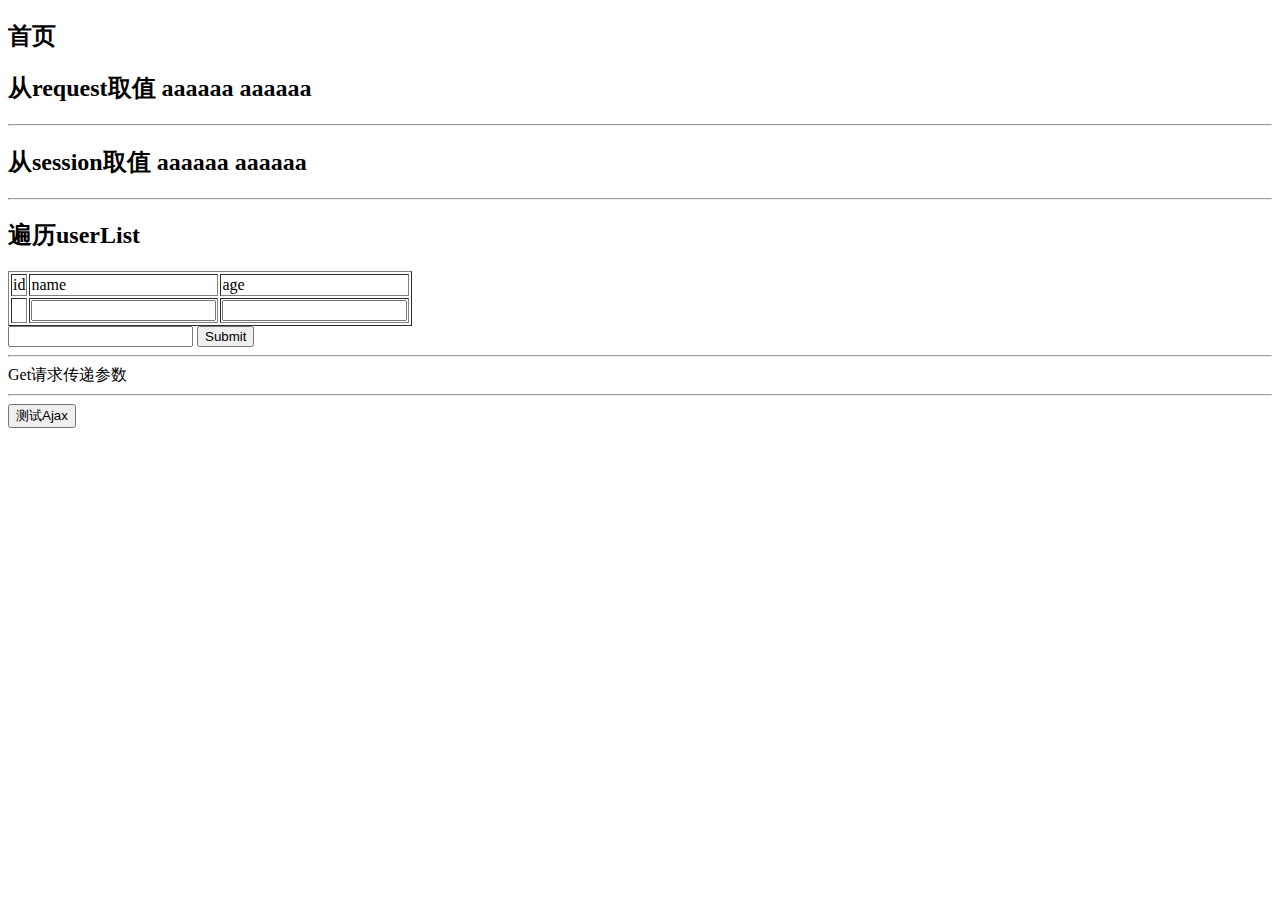
<file: springmvc-05-car/src/main/webapp/templates/index2.html>
<!DOCTYPE html>
<html xmlns:th="http://www.thymeleaf.org">
<head>
<meta charset="UTF-8">
<title>首页</title>
</head>
<body>
	<h2>首页</h2>
	<h2>从request取值
		<span th:text="${user.id}">aaaaaa</span>
		<span th:text="${user.name}">aaaaaa</span>
	</h2>
	<hr>
	<h2>从session取值
		<span th:text="${session.sessionUser.id}">aaaaaa</span>
		<span th:text="${session.sessionUser.name}">aaaaaa</span>
	</h2>
	
	<hr>
	<h2>遍历userList</h2>
	<table border="1px">
		<tr>
			<td>id</td>
			<td>name</td>
			<td>age</td>
		</tr>
		
		<tr th:each="user,stat:${userList}">
			<td><span th:text="${user.id}"></span></td>
			<td><input readonly th:value="${user.name}"></td>
			<td><input readonly th:value="${user.age}"></td>
		</tr>
	
	</table>
	
	<form th:action="@{/add}">
		<input type="text" name="name">
		<input type="submit" name="提交">
	</form>
	
	<hr>
	<a th:href="@{/add(name=get)}">Get请求传递参数</a>
	<hr>
	<button type="button" onclick="json()">测试Ajax</button>
	
	<script th:src="@{/static/js/jquery/jquery.min.js}" type="text/javascript"></script>
	
	<script th:inline="javascript" type="text/javascript">
	const path = /*[[${#request.getContextPath()}]]*/
	
	function json(){
		$.ajax({
			url: path + '/json',
			type: 'post',
			dataType: 'text',//文本
			data: JSON.stringify({name:"zs"}),
			contentType:'application/json',
			success: function(data) {
				alert(data);
			}
			
			
		});
	}
	
	</script>
</body>
</html>
</file>
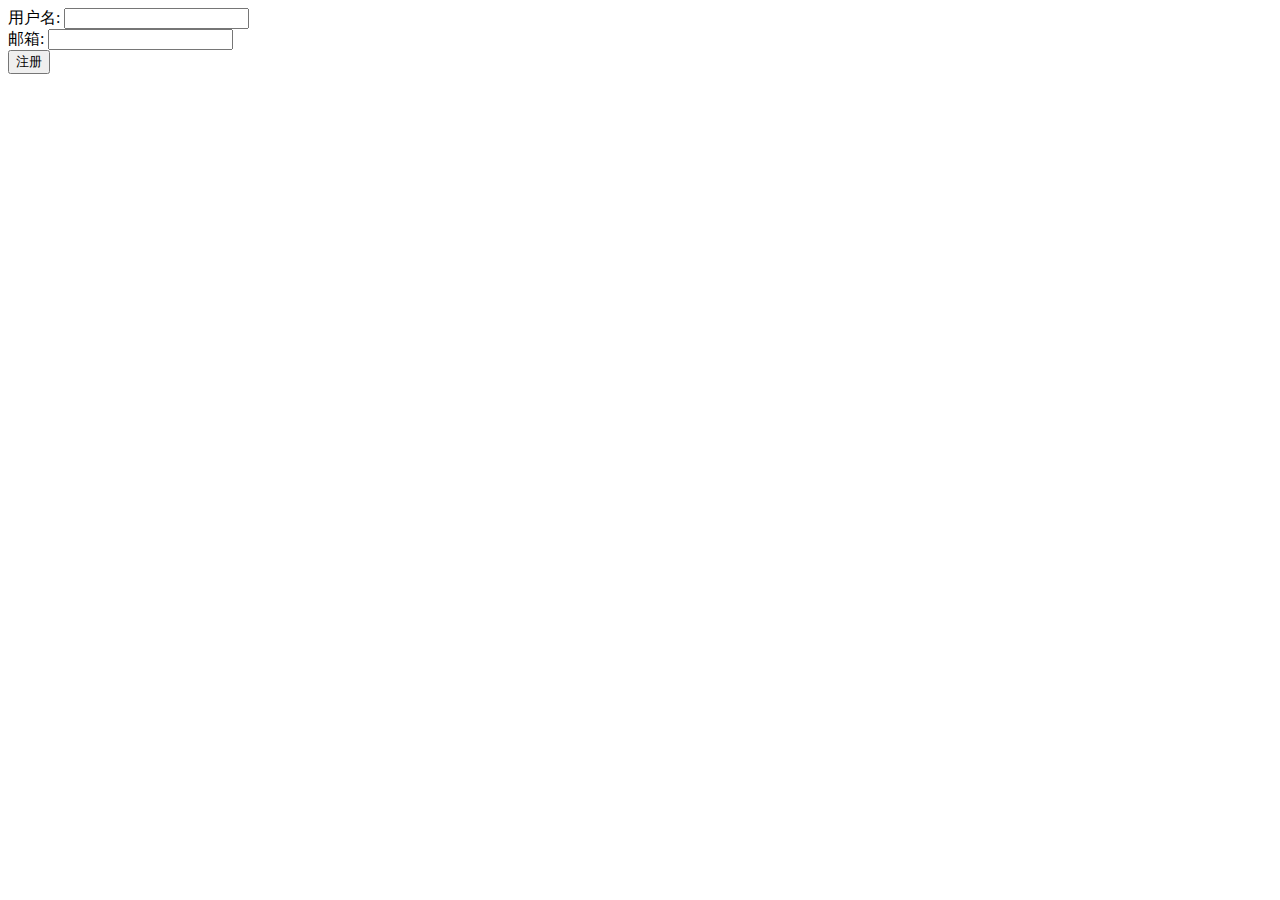
<file: et1911-activemq/activemq-springmvc/src/main/resources/templates/reg.html>
<!DOCTYPE html>
<html>
<head>
<meta charset="UTF-8">
<title>I注册页面</title>
</head>
<body>
	<form th:action="@{/user/reg}" method="post">
		用户名: <input type="text" required name="name"><br>
		邮箱: <input type="email" required name="email"><br>
	<input type="submit"value="注册"><br>
	</form>
</body>
</html>
</file>
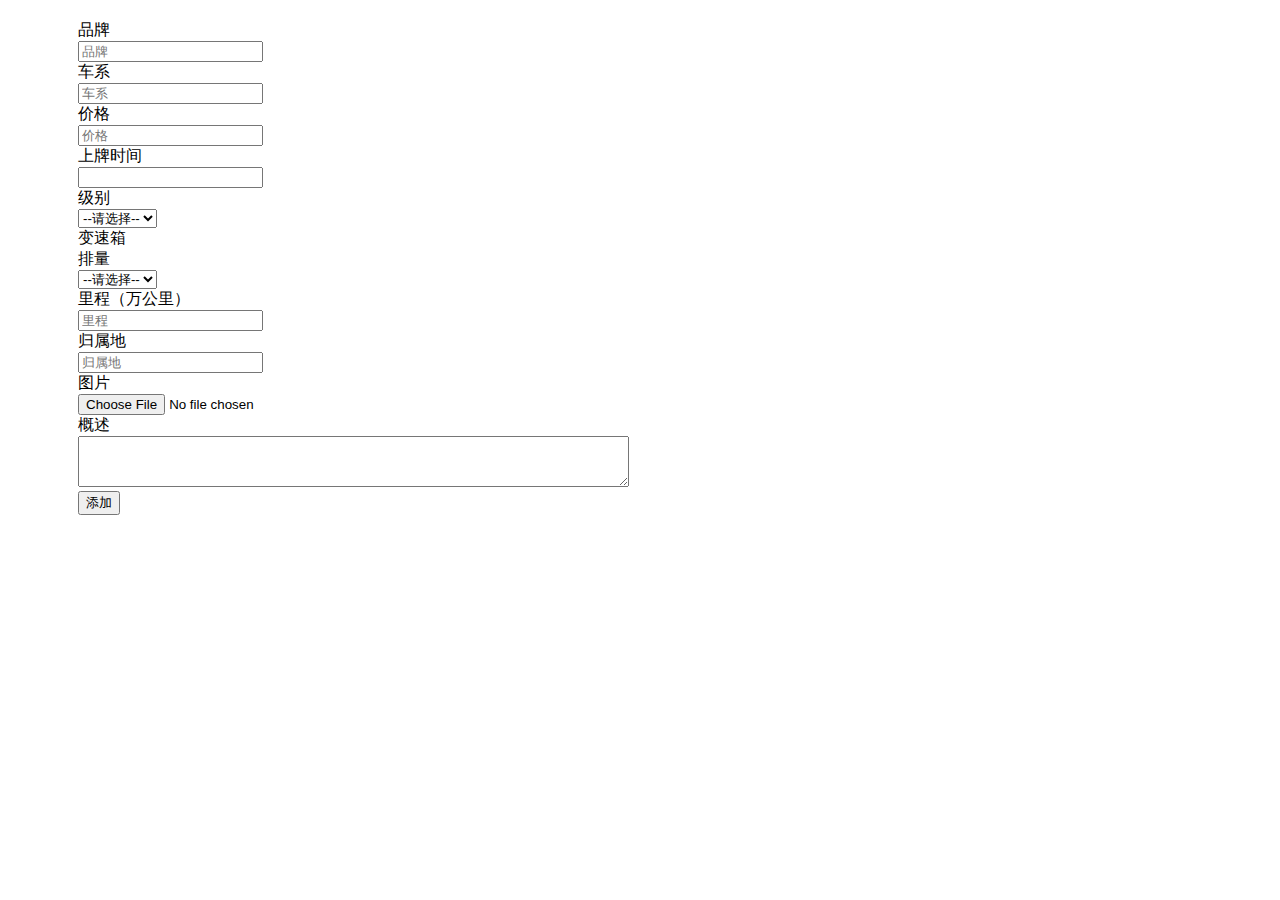
<file: springmvc-05-car/src/main/webapp/templates/car/add.html>
<!DOCTYPE html>
<html xmlns:th="http://www.thymeleaf.org">
<head>
<meta charset="UTF-8">
<link th:href="@{/static/bootstrap/css/bootstrap.min.css}"
	rel="stylesheet">

<title>车辆添加</title>
<style type="text/css">
#form {
	margin-top: 20px;
	margin-left: 70px;
}
</style>
</head>
<body>

	<div>
		<span th:text="${paramError}"></span>
	</div>
	
	<div id="form">
		<form id="addForm" th:action="@{/car/add}" 
		method="post" enctype="multipart/form-data"
		 class="form-horizontal" role="form">
			<!-- 1. 品牌 -->
			<div class="form-group">
				<label for="brand" class="col-sm-2 control-label">品牌</label>
				<div class="col-sm-6 input-group">
					<input type="text" autocomplete="off" name="brand"
						class="form-control" id="brand" placeholder="品牌">
				</div>
			</div>
			<!-- 2.车系 -->
			<div class="form-group">
				<label for="series" class="col-sm-2 control-label">车系</label>
				<div class="col-sm-6 input-group">
					<input type="text" autocomplete="off" name="series"
						class="form-control" id="series" placeholder="车系">
				</div>
			</div>
			<!-- 3.价格 -->
			<div class="form-group">
				<label for="price" class="col-sm-2 control-label">价格</label>
				<div class="col-sm-6 input-group">
					<input type="number" autocomplete="off" name="price"
						class="form-control" id="price" placeholder="价格">
				</div>
			</div>
			<!-- 4.上牌时间 -->
			<div class="form-group">
				<label for="licensingTime" class="col-sm-2 control-label">上牌时间</label>
				<div class="col-sm-6 input-group">
					<input type="text" autocomplete="off" name="licensingTime"
						class="form-control" id="licensingTime">
				</div>
			</div>
			<!-- 5.级别 -->
			<div class="form-group">
				<label for="level" class="col-sm-2 control-label">级别</label>
				<div class="col-sm-6 input-group">
					<select class="form-control" name="level" id="level">
						<option value=''> --请选择--</option>
					</select>
				</div>
			</div>
			<!-- 6.变速箱 -->
			<div class="form-group">
				<label for="gearbox" class="col-sm-2 control-label">变速箱</label>
				<div class="col-sm-6 input-group" id="gearbox">
					
				</div>
			</div>
			<!-- 7.排量 -->
			<div class="form-group">
				<label for="outputVolume" class="col-sm-2 control-label">排量</label>
				<div class="col-sm-6 input-group">
					<select class="form-control" name="outputVolume" id="output_volume">
						<option value=''> --请选择--</option>
					</select>
				</div>
			</div>
			<!-- 8. 里程 -->
			<div class="form-group">
				<label for="mileage" class="col-sm-2 control-label">里程（万公里）</label>
				<div class="col-sm-6 input-group">
					<input type="number" autocomplete="off" name="mileage"
						class="form-control" id="mileage" placeholder="里程">
				</div>
			</div>
			<!-- 9.归属地 -->
			<div class="form-group">
				<label for="location" class="col-sm-2 control-label">归属地</label>
				<div class="col-sm-6 input-group">
					<input type="text" autocomplete="off" name="location"
						class="form-control" id="location" placeholder="归属地">
				</div>
			</div>
			<!-- 10.图片 -->
			<div class="form-group">
				<label for="file" class="col-sm-2 control-label">图片</label>
				<div class="col-sm-6 input-group">
					<input type="file" autocomplete="off" name="file"
						class="form-control" id="file">
				</div>
			</div>
			<!-- 11.归属地 -->
			<div class="form-group">
				<label for="summary" class="col-sm-2 control-label">概述</label>
				<div class="col-sm-6 input-group">
					<textarea rows="3" cols="66" id="summary" name="summary"></textarea>
				</div>
			</div>
			
			<div class="form-group">
				<div class="col-sm-offset-2 col-sm-10">
					<button type="submit" class="btn btn-default">添加</button>
				</div>
			</div>
		</form>
	</div>

	<script th:src="@{/static/js/jquery/jquery.min.js}" type="text/javascript"></script>
	<script th:src="@{/static/bootstrap/js/bootstrap.min.js}" type="text/javascript"></script>
	<script th:src="@{/static/js/validate/jquery.validate.min.js}" type="text/javascript"></script>
	<script th:src="@{/static/js/validate/messages_zh.min.js}" type="text/javascript"></script>
	<script th:src="@{/static/js/laydate/laydate.js}" type="text/javascript"></script>
	<script th:inline="javascript" type="text/javascript">
		const path = /*[[${#request.getContextPath()}]]*/
		
			//上牌时间
			laydate.render({
				  elem: '#licensingTime',
				  type: 'month'
				});
		
		$(function(){
			et1911.querySelectDict("level");
			et1911.querySelectDict("output_volume");
			et1911.queryGearbox();
			//et1911.validateForm();
			
		})
		
		let et1911 = {
				
				validateForm:function(){
					// 第一个参数 :自定义校验规则名
					//第二个参数 :执行校验的函数
					//第三个参数 :默认校验信息
					$.validator.addMethod('positiveInt', function (value, element){
						 let expression = /^\+?[1-9]\d*$/;
						return this.optional(element) || expression.test(value)
					},"大于0的正整数");
					
					$('#addForm').validate({
						
						//修改验证标签的标签(<label>标签改成<div>)
						errorElement:'div',
						
						//error:验证信息的标签元素
						//element:被校验的表单项
						errorPlacement: function(error,element){
							error.addClass('input-group-addon');
							//添加到父元素上
							error.appendTo(element.parent());
						},
						
						 success:function(div){
							div.addClass('input-group-addon').text("OK");
						}, 
						
						//校验规则
						rules:{
							brand:'required',
							series:'required',
							price:{
								required:true,
								digits:true,
								min:1,
								max:100,
							},
							mileage:{
								required:true,
								positiveInt:true,
							},
						},
						//验证信息
						messages:{
							brand:'必填项',
							series:'必填项',
							mileage:{
								required:'必填项',
								
							},
							
							price:{
								required:'必填项',
								digits:'必须是正整数',
								min:'最小是1',
								max:'最大100',
							}
						}					
					});
				},

				//查询变速箱(单选)
				queryGearbox:function(){
					
					$.ajax({
						url: path + '/dict/gearbox',
						type:'GET',
						data:'',
						dataType:'json',
						success:function(data){
							let radio = '';
							for(let dict of data){
								radio += "<label class='radio-inline'>"
									+ "<input type='radio' name='gearbox' value='" + dict.value + "'>"
									+ dict.name
									+ "</label>"
							}
							$('#gearbox').html(radio);
						}
						
					})
					
				},
				
				//查询级别和排量(下拉)
				querySelectDict:function(groupId){
					if(groupId){
						$.ajax({
							url: path + '/dict/' + groupId,
							type:'GET',
							data:'',
							dataType:'json',
							success:function(data){
								let options = "<option value=''> --请选择--</option>";
								for(let dict of data){
									options += "<option value='" + dict.value +"'>"
										+ dict.name 
										+ "</option>"
								}
								$('#' + groupId).html(options);
							}
						});
					}
				}
		}
	
	
	</script>
</body>
</html>
</file>
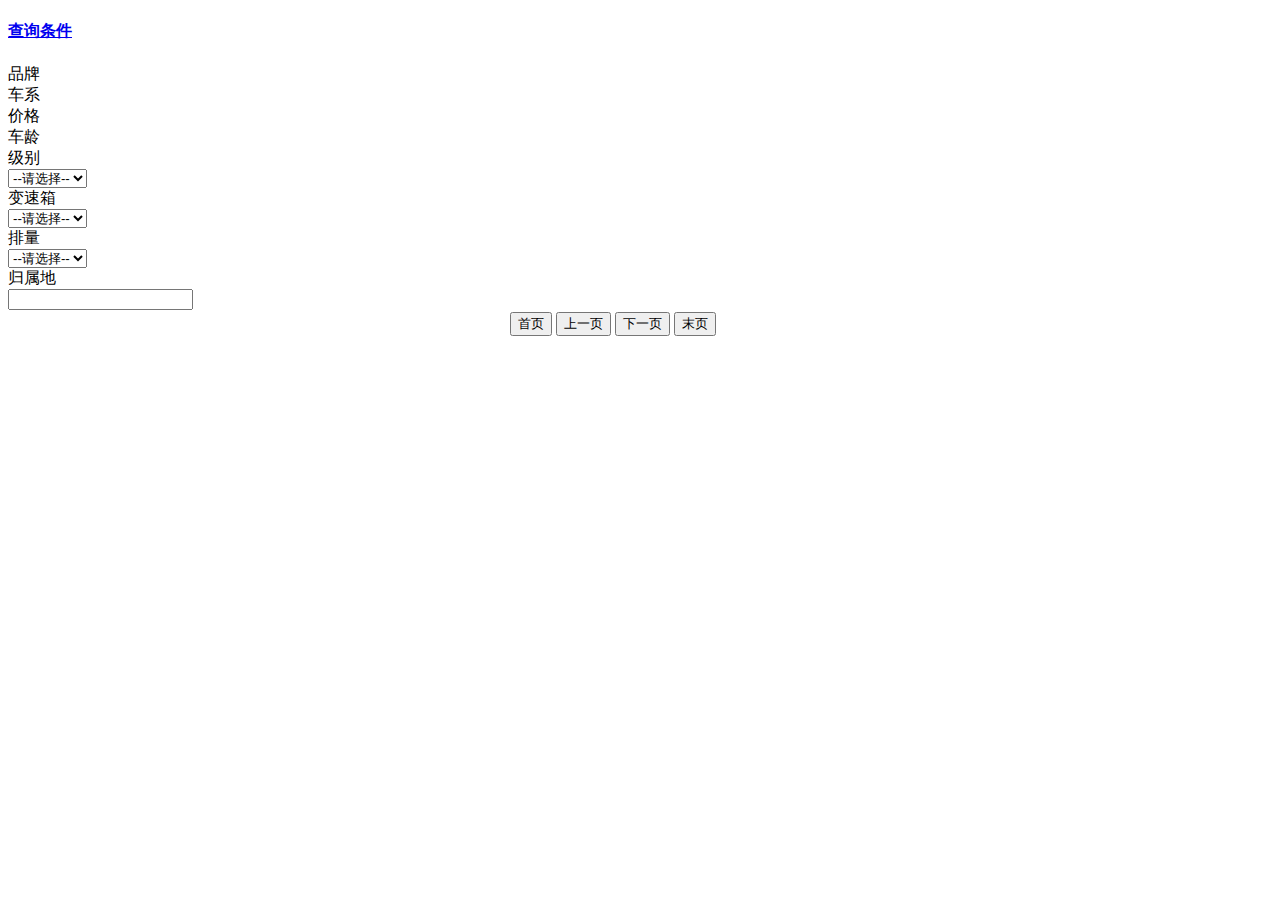
<file: springmvc-05-car/src/main/webapp/templates/car/list.html>
<!DOCTYPE html>
<html xmlns:th="http://www.thymeleaf.org">
<head>
<meta charset="UTF-8">
<link th:href="@{/static/bootstrap/css/bootstrap.min.css}"
	rel="stylesheet">

<title>车辆列表</title>
<style type="text/css">
.carPage {
	width: 260px;
	margin: 0px auto;
	padding-top: 2px;
}
</style>
</head>
<body>

	<!-- 查询条件 -->
	<div class="panel-group" id="accordion" role="tablist"
		aria-multiselectable="true">
		<div class="panel panel-info">
			<div class="panel-heading" role="tab" id="headingOne">
				<h4 class="panel-title">
					<a data-toggle="collapse" data-parent="#accordion"
						href="#collapseOne" aria-expanded="true"
						aria-controls="collapseOne"> 查询条件 </a>
				</h4>
			</div>
			<div id="collapseOne" class="panel-collapse collapse in"
				role="tabpanel" aria-labelledby="headingOne">
				<div class="panel-body">
					<form class="form-horizontal" role="form">
						<!-- 1.品牌条件 -->
						<div class="form-group">
							<label for="brand" class="col-sm-2 control-label">品牌</label>
							<div class="col-sm-10 input-group" id="brand"></div>
						</div>
						<!-- 1.车系条件 -->
						<div class="form-group">
							<label for="series" class="col-sm-2 control-label">车系</label>
							<div class="col-sm-10 input-group" id="series"></div>
						</div>

						<!--价格-->
						<div class="form-group">
							<label for="price" class="col-sm-2 control-label">价格</label>
							<div class="col-sm-10 input-group" id="price"></div>
						</div>
						
						<!--车龄-->
						<div class="form-group">
							<label for="vehicle_age" class="col-sm-2 control-label">车龄</label>
							<div class="col-sm-10 input-group" id="vehicle_age"></div>
						</div>


						<!-- 级别 -->
						<div class="form-group">
							<label for="level" class="col-sm-2 control-label">级别</label>
							<div class="col-sm-3">
								<select class="form-control" name="level" id="level">
									<option value=''>--请选择--</option>
								</select>
							</div>

							<!-- 变速箱 -->
							<label for="gearbox" class="col-sm-2 control-label">变速箱</label>
							<div class="col-sm-3">
								<select class="form-control" name="gearbox" id="gearbox">
									<option value=''>--请选择--</option>
								</select>
							</div>
						</div>
						<!-- 排量 -->
						<div class="form-group">
							<label for="output_volume" class="col-sm-2 control-label">排量</label>
							<div class="col-sm-3">
								<select class="form-control" name="output_volume"
									id="output_volume">
									<option value=''>--请选择--</option>
								</select>
							</div>
							<!-- 归属地 -->
							<label for="location" class="col-sm-2 control-label">归属地</label>
							<div class="col-sm-3">
								<input type="text" name="location" class="form-control"
									id="location">
							</div>
						</div>
					</form>
				</div>
			</div>
		</div>
	</div>

	<!--车辆列表展示  -->
	<div class="container-fluid">
		<div class="row" id="carList"></div>
	</div>

	<div class="carPage">
		<button id="firstPage" class="btn btn-primary" type="button">首页</button>
		<button id="prePage" class="btn btn-success" type="button">上一页</button>
		<button id="nextPage" class="btn btn-info" type="button">下一页</button>
		<button id="lastPage" class="btn btn-danger" type="button">末页</button>

	</div>

	<script th:src="@{/static/js/jquery/jquery.min.js}"
		type="text/javascript"></script>
	<script th:src="@{/static/bootstrap/js/bootstrap.min.js}"
		type="text/javascript"></script>

	<script th:inline="javascript" type="text/javascript">
		const path = /*[[${#request.getContextPath()}]]*/
		
		//当前页
		let currentPage=1;
		//总页数
		let pageCount='';
		
		
		
		$(function(){
			
			et1911.queryList();
			et1911.getBrand();
			et1911.getSeries('');
			et1911.queryDict('level');
			et1911.queryDict('gearbox');
			et1911.queryDict('output_volume');
			et1911.getPriceDict();
			et1911.getVehicleAgeDict();
			
			$("input[name='price']").change(function(){
				et1911.queryList();
			});
			
			$('#vehicle_age').change(function() {
				et1911.queryList();
			});
			
			$('#brand').change(function(){
				let brand =$('input[name="brand"]:checked').val();
				console.log("brand : " + brand);
				$('input[name="series"]:checked').attr("checked",false);
				et1911.getSeries(brand);
				et1911.queryList();
			});
			
			$('#series').change(function() {
				et1911.queryList();
			})
			
			$('#level').change(function(){
				et1911.queryList();
			})
			
			$('#gearbox').change(function(){
				et1911.queryList();
			})
			
			$('#output_volume').change(function(){
				et1911.queryList();
			})
			
			$('#location').on('blur', function() {
				et1911.queryList();
			})
			
			//点击首页
			$('#firstPage').click(function(){
				et1911.queryList();
			});
			
			//上一页
			$('#prePage').click(function(){
				et1911.queryList(--currentPage);
			});
			
			//下一页
			$('#nextPage').click(function(){
				et1911.queryList(++currentPage);
			});
			
			//末页
			$('#lastPage').click(function(){
				et1911.queryList(pageCount);
			});
			
			
			
			
		});
		
		let et1911 = {
				//查询价格
			getPriceDict:function(){
				
			$.ajax({
				url:path + '/dict/price',
				type: 'get',
				data:'',
				dataType:'json',
				async:false,//同步
				success:function(res){
					let checkbox=''
					for(dict of res){
						checkbox += "<label class='checkbox-inline'>"
						+ "<input type='checkbox' name='price' value='" + dict.value +"'>"
						+dict.name
						+"</label>"
					}
					$('#price').html(checkbox);
				}
			});
				
			},
			//查询车龄
			getVehicleAgeDict:function(){
				
			$.ajax({
				url: path + '/dict/vehicle_age',
				type:'get',
				data:'',
				dataType:'json',
				async:false,
				success:function(res){
					let radio=''
					$.each(res,function(i,dict){
						radio += "<label class='radio-inline'>"
						+ "<input type='radio' name='vehicleAge' value='" + dict.value +"'>"
						+dict.name
						+"</label>"
					})
					$('#vehicle_age').html(radio);
				}
			});
				
			},
			
		
				//查询变速箱  排量   级别
				queryDict: function(groupId) {
					$.ajax({
						url: path + '/dict/' + groupId,
						type: 'GET',
						dataType: 'json',
						data: '',
						success: function(res) {
							let options = '<option value="">--请选择--</option>';
							for(let dict of res) {
								options += "<option value='" +dict.value+ "'>"
								        + dict.name
								        + "</option>";
							}
							$('#' + groupId).html(options);
						}
					})
				},
				
				//查询品牌
				 getBrand:function(){
		        
	                $.ajax({
	                    url: path + '/car/getBrand',
	                    type:'GET',
	                    data:'',
	                    dataType:'json',
	                    success:function(res){
	                    	let radio = ''
	                        $.each(res,function(i,brand){
	                        	radio +=
	                        		 "<label class='radio-inline'>"
	        							+"<input type='radio' name='brand' value='" + brand +"'>"
	        							+ brand
	        							+"</label>";
						
								
	                        });
	                        $('#brand').html(radio);

	                    }
	                });
					
					
				},
				
				//查询车系
				 getSeries:function(brand){
				        
		                $.ajax({
		                    url: path + '/car/getSeries',
		                    type:'GET',
		                    data:'brand=' + brand,
		                    
		                    dataType:'json',
		                    success:function(res){
		                    	let radio1 = ''
		                    	//$.each(res,function(i,series){
		                        for(let series of res){
		                        	
		                        	radio1 +=
		                        		"<label class='radio-inline'>"
										+ "<input type='radio' name='series' value='" + series + "'>"
										+ series
										+ "</label>"
							
									
		                        };
		                        $('#series').html(radio1);

		                    }
		                });
						
						
					},
					
					//查询列表
			queryList:function(pageNum,pageSize){
				//如果pageNum pageSize 不传(或传入''. undefined),这就会取后面的数值
				pageNum = pageNum || 1 
				pageSize = pageSize || 8
				let brand = $('input[name="brand"]:checked').val() || ''
				let series = $('input[name="series"]:checked').val() || ''
				let level = $('#level').val() || ''
				let gearbox = $('#gearbox').val() || ''
				let outputVolume = $('#output_volume').val() || ''
				let location = $('#location').val()|| ''
				
				//价格区间(多选框)
				let priceList = []
				$("input[name='price']:checked").each(function(){
					priceList.push(this.value)
				});
				//车龄(单选框)
				let vehicleAge = $('input[name="vehicleAge"]:checked').val() || ''
				
				
				$.ajax({
					url: path + '/car/list',
					data:'pageNum='+pageNum + '&pageSize=' + pageSize + '&brand=' + brand
							+ '&series=' + series
							+ '&level=' + level
							+ '&gearbox=' + gearbox
							+ '&outputVolume=' + outputVolume
							+ '&location=' + location
							+ '&priceList=' + priceList
							+ '&vehicleAge=' + vehicleAge,
					type:'GET',
					
					dataType:'json',
					success:function(res){
						//当前页
						currentPage = res.pageNum
						//总页数
						pageCount = res.pageCount
						
						let divs ='';
						$.each(res.rows,function(index,car){
							divs += "<div class='col-md-3'>" 
							+ "<img class='img-thumbnail' src='" + path + car.pic + "'>"
							+ "<p> 品牌 / 车系 : " + car.brand + "/" + car.series +"</p>"
							+"<p> 价格 : " + car.price +" 万元</p>"
							+"<p> 变速箱 : " + car.gearboxName +"</p>"
							+"<p> 归属地 : " + car.location +"</p>"
							+"<p> 车龄 : " + car.licensingTime +"</p>"
							+"</div>";
						})
						$('#carList').html(divs);
						
						//如果是第一页,把首页和上一页按钮置为不可用
						if(res.first){
							$('#firstPage').attr('disabled','disabled')
							$('#prePage').attr('disabled','disabled')
						}else{
							$('#firstPage').removeAttr('disabled')
							$('#prePage').removeAttr('disabled')
						}
						
						//如果是最后一页,把末页和下一页按钮置为不可用
						if(res.last){
							$('#nextPage').attr('disabled','disabled')
							$('#lastPage').attr('disabled','disabled')
						}else{
							$('#nextPage').removeAttr('disabled')
							$('#lastPage').removeAttr('disabled')
						}
						
					}
				});
			}	
			
				
		}
	
	
	</script>
</body>
</html>
</file>
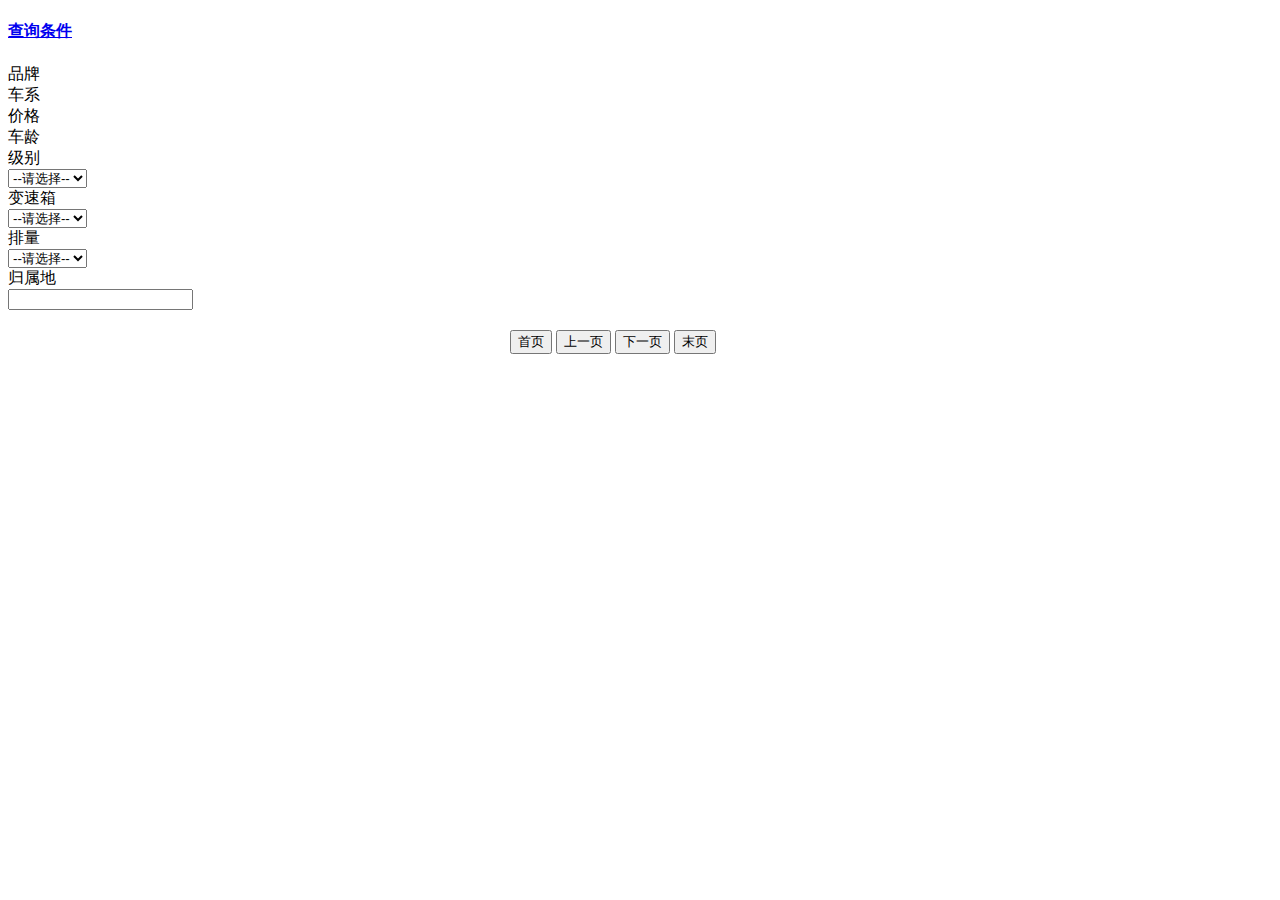
<file: springmvc-05-car/src/main/webapp/templates/car/list2.html>
<!DOCTYPE html>
<html xmlns:th="http://www.thymeleaf.org 

">
<head>
<meta charset="UTF-8">
<link th:href="@{/static/bootstrap/css/bootstrap.min.css}"
	rel="stylesheet">
<title>车辆列表</title>
<style type="text/css">
.carPage {
	margin: 0px auto;
	width: 260px;
	padding-top: 20px;
}
</style>
</head>
<body>
	<!-- 查询条件 -->
	<div class="panel-group" id="accordion" role="tablist"
		aria-multiselectable="true">
		<div class="panel panel-info">
			<div class="panel-heading" role="tab" id="headingOne">
				<h4 class="panel-title">
					<a data-toggle="collapse" data-parent="#accordion"
						href="#collapseOne" aria-expanded="true"
						aria-controls="collapseOne"> 查询条件 </a>
				</h4>
			</div>
			<div id="collapseOne" class="panel-collapse collapse in"
				role="tabpanel" aria-labelledby="headingOne">
				<div class="panel-body">
					<form class="form-horizontal" role="form">
						<!-- 1.品牌条件 -->
						<div class="form-group">
							<label for="brand" class="col-sm-2 control-label">品牌</label>
							<div class="col-sm-10 input-group" id="brand"></div>
						</div>
						<!-- 1.车系条件 -->
						<div class="form-group">
							<label for="series" class="col-sm-2 control-label">车系</label>
							<div class="col-sm-10 input-group" id="series"></div>
						</div>

						<!--价格-->
						<div class="form-group">
							<label for="price" class="col-sm-2 control-label">价格</label>
							<div class="col-sm-10 input-group" id="price"></div>
						</div>
						
						<!--车龄-->
						<div class="form-group">
							<label for="vehicle_age" class="col-sm-2 control-label">车龄</label>
							<div class="col-sm-10 input-group" id="vehicle_age"></div>
						</div>


						<!-- 级别 -->
						<div class="form-group">
							<label for="level" class="col-sm-2 control-label">级别</label>
							<div class="col-sm-3">
								<select class="form-control" name="level" id="level">
									<option value=''>--请选择--</option>
								</select>
							</div>

							<!-- 变速箱 -->
							<label for="gearbox" class="col-sm-2 control-label">变速箱</label>
							<div class="col-sm-3">
								<select class="form-control" name="gearbox" id="gearbox">
									<option value=''>--请选择--</option>
								</select>
							</div>
						</div>
						<!-- 排量 -->
						<div class="form-group">
							<label for="output_volume" class="col-sm-2 control-label">排量</label>
							<div class="col-sm-3">
								<select class="form-control" name="output_volume"
									id="output_volume">
									<option value=''>--请选择--</option>
								</select>
							</div>
							<!-- 归属地 -->
							<label for="location" class="col-sm-2 control-label">归属地</label>
							<div class="col-sm-3">
								<input type="text" name="location" class="form-control"
									id="location">
							</div>
						</div>
					</form>
				</div>
			</div>
		</div>
	</div>
	
	<!--车辆列表展示  -->
	<div class="container-fluid">
		<div class="row" id="carList"></div>
	</div>

	<div class="carPage">
		<button id="firstPage" class="btn btn-primary" type="button">首页</button>
		<button id="prePage" class="btn btn-success" type="button">上一页</button>
		<button id="nextPage" class="btn btn-info" type="button">下一页</button>
		<button id="lastPage" class="btn btn-danger" type="button">末页</button>

	</div>
	<script th:src="@{/static/js/jquery/jquery.min.js}"
		type="text/javascript"></script>
	<script th:src="@{/static/bootstrap/js/bootstrap.min.js}"
		type="text/javascript"></script>
	<script th:inline="javascript" type="text/javascript">
	const path=/*[[${#request.getContextPath()}]]*/
	let pageNum,pageSize = 8;
	let currentPage = ''
	$(function(){
		et1911.queryList();
		et1911.getBrand();
		et1911.getSeries('');
		et1911.getPrice();
		et1911.getVehicleAge();
		et1911.queryDict('level');
		et1911.queryDict('gearbox');
		et1911.queryDict('output_volume');
		
		
		$('#vehicle_age').change(function() {
			et1911.queryList();
		});
		
		$('#brand').change(function(){
			let brand = $('input[name="brand"]:checked').val();
			// 当切换品牌时，清空车系的选择条件
			$('input[name="series"]:checked').attr("checked", false);
			// 查询车系
			et1911.getSeries(brand);
			// 查询车辆列表
			et1911.queryList();
		});
		et1911.getPrice();
		$("input[name='price']").change(function(){
			et1911.queryList();
		});
		
		$('#series').change(function() {
				et1911.queryList();
			});
		$('#level').change(function() {
			et1911.queryList();
		});
		$('#gearbox').change(function() {
			et1911.queryList();
		});
		$('#output_volume').change(function() {
			et1911.queryList();
		});
		$('#location').on('blur', function() {
			et1911.queryList();
		});
		
		//首页
		$('#firstPage').click(function(){
			et1911.queryList();
		});
		//下一页
		$('#prePage').click(function(){
			et1911.queryList(--currentPage);
		});
		$('#nextPage').click(function(){
			et1911.queryList(++currentPage);
		});
		$('#lastPage').click(function(){
			et1911.queryList(pageCount);
		});
	});
		
	
	let et1911 = {
			
			
			//查询级别  排量 变速箱 归属地
			queryDict:function(groupId){
				$.ajax({
					url:path + '/dict/' + groupId,
					data:'',
					type:'get',
					dataType:'json',
					success:function(res){
						let options = '<option value="">--请选择--</option>';
						for(let dict of res) {
							options += "<option value='" +dict.value+ "'>"
							        + dict.name
							        + "</option>";
						}
						$('#' + groupId).html(options);
					}
				})
			},
			
			//价格查询
			getPrice:function(){
				$.ajax({
					url:path + '/dict/price',
					data:'',
					type:'get',
					dataType:'json',
					async:false,//同步
					success:function(res){
						let getPrice=''
						for(price of res){
							getPrice +="<label class='checkbox-inline'>"
							+ "<input type='checkbox' name='price' value='" + price.value +"'>"
							+ price.name
							+ "</label>";
						}
				
						$('#price').html(getPrice);
					}

				})
				
			},
			
			getVehicleAge:function(){
				$.ajax({
					url:path + '/dict/vehicle_age',
					data:'',
					type:'get',
					dataType:'json',
					asyuc:false,
					success:function(res){
						let getVehicleAge=''
						for(vehicleAge of res){
							getVehicleAge +="<label class='radio-inline'>"
							+ "<input type='radio' name='vehicleAge' value='" + vehicleAge.value +"'>"
							+ vehicleAge.name
							+ "</label>";
						}
						
						$('#vehicle_age').html(getVehicleAge);
					}
				})
			},
			
			
			getBrand:function(){
				
				$.ajax({
					url: path + '/car/getBrand',
					data:'',
					type:'get',
					dataType:'json',
					success:function(res){
						let getBrand = ''
						for(brand of res){
							getBrand += "<label class='radio-inline'>"
							+ "<input type='radio' name='brand' value='" + brand +"'>"
							+ brand
							+ "</label>";
						}
						$('#brand').html(getBrand);
					}
				})
				
			},
			
			getSeries:function(brand){
				
				$.ajax({
					url:path + '/car/getSeries',
					data:'brand=' + brand,
					typr:'get',
					dataType:'json',
					success:function(res){
						let getSeries=''
						$.each(res,function(index,series){
							getSeries += "<label class='radio-inline'>"
							+ "<input type='radio' name='series' value='" + series + "'>"
							+ series
							+ "</label>";
						})
						
						$('#series').html(getSeries);
					}
					
				})
				
			},
			
			
			queryList: function(pageNum,pageSize){
				//如果pageNum，pageSize不传或者传入空，这是就取后面的数值
				pageNum = pageNum || 1
				pageSize = pageSize || 8
				let brand = $('input[name="brand"]:checked').val() || ''
				let series = $('input[name="series"]:checked').val() || ''
				//价格区间(多选框)
				let priceList = []
				$("input[name='price']:checked").each(function(){
					priceList.push(this.value)
				});
				
				let vehicleAge=$('input[name="vehicleAge"]:checked').val() || ''
				
				let level = $('#level').val() || ''
				let gearbox = $('#gearbox').val() || ''
				let outputVolume = $('#output_volume').val() || ''
				let location = $('#location').val()|| ''
				$.ajax({
					url: path + '/car/list',
					data: 'pageNum=' + pageNum + '&pageSize' + pageSize
					+ '&brand=' + brand
					+ '&series=' + series
					+ '&priceList=' + priceList
					+ '&vehicleAge=' + vehicleAge
					+ '&level=' + level
					+ '&gearbox=' + gearbox
					+ '&outputVolume=' + outputVolume
					+ '&location=' + location,
						dataType: 'json',
							type: 'get',
							success: function(res){
								currentPage = res.pageNum
								pageCount = res.pageCount
								let divs = '';
								$.each(res.rows,function(index,car){
									divs += "<div class='col-md-3'>"
										+ "<img class='img-thumbnail' src='" + path + car.pic + "'>"
										+ "<p> 品牌 / 车系 : " + car.brand + "/" + car.series +"</p>"
										+"<p> 价格 : " + car.price +" 万元</p>"
										+"<p> 变速箱 : " + car.gearboxName +"</p>"
										+"<p> 归属地 : " + car.location +"</p>"
										+"<p> 车龄 : " + car.licensingTime +"</p>"
										+"</div>";
								})
								$('#carList').html(divs);
								//如果是第一页，首页和上一页按钮置为不可用
								if(res.first){
									$('#firstPage').attr('disabled', 'disabled')
									$('#prePage').attr('disabled', 'disabled')
								}else{
									$('#firstPage').removeAttr('disabled')
									$('#prePage').removeAttr('disabled')
								}
								//如果是最后一页尾页和下一页置为不可用
								if(res.last){
									$('#lastPage').attr('disabled', 'disabled')
									$('#nextPage').attr('disabled', 'disabled')
								}else{
									$('#lastPage').removeAttr('disabled')
									$('#nextPage').removeAttr('disabled')
								}
							}
				})
			}
	
	
	}
	
	</script>
</body>
<ml>
</file>
